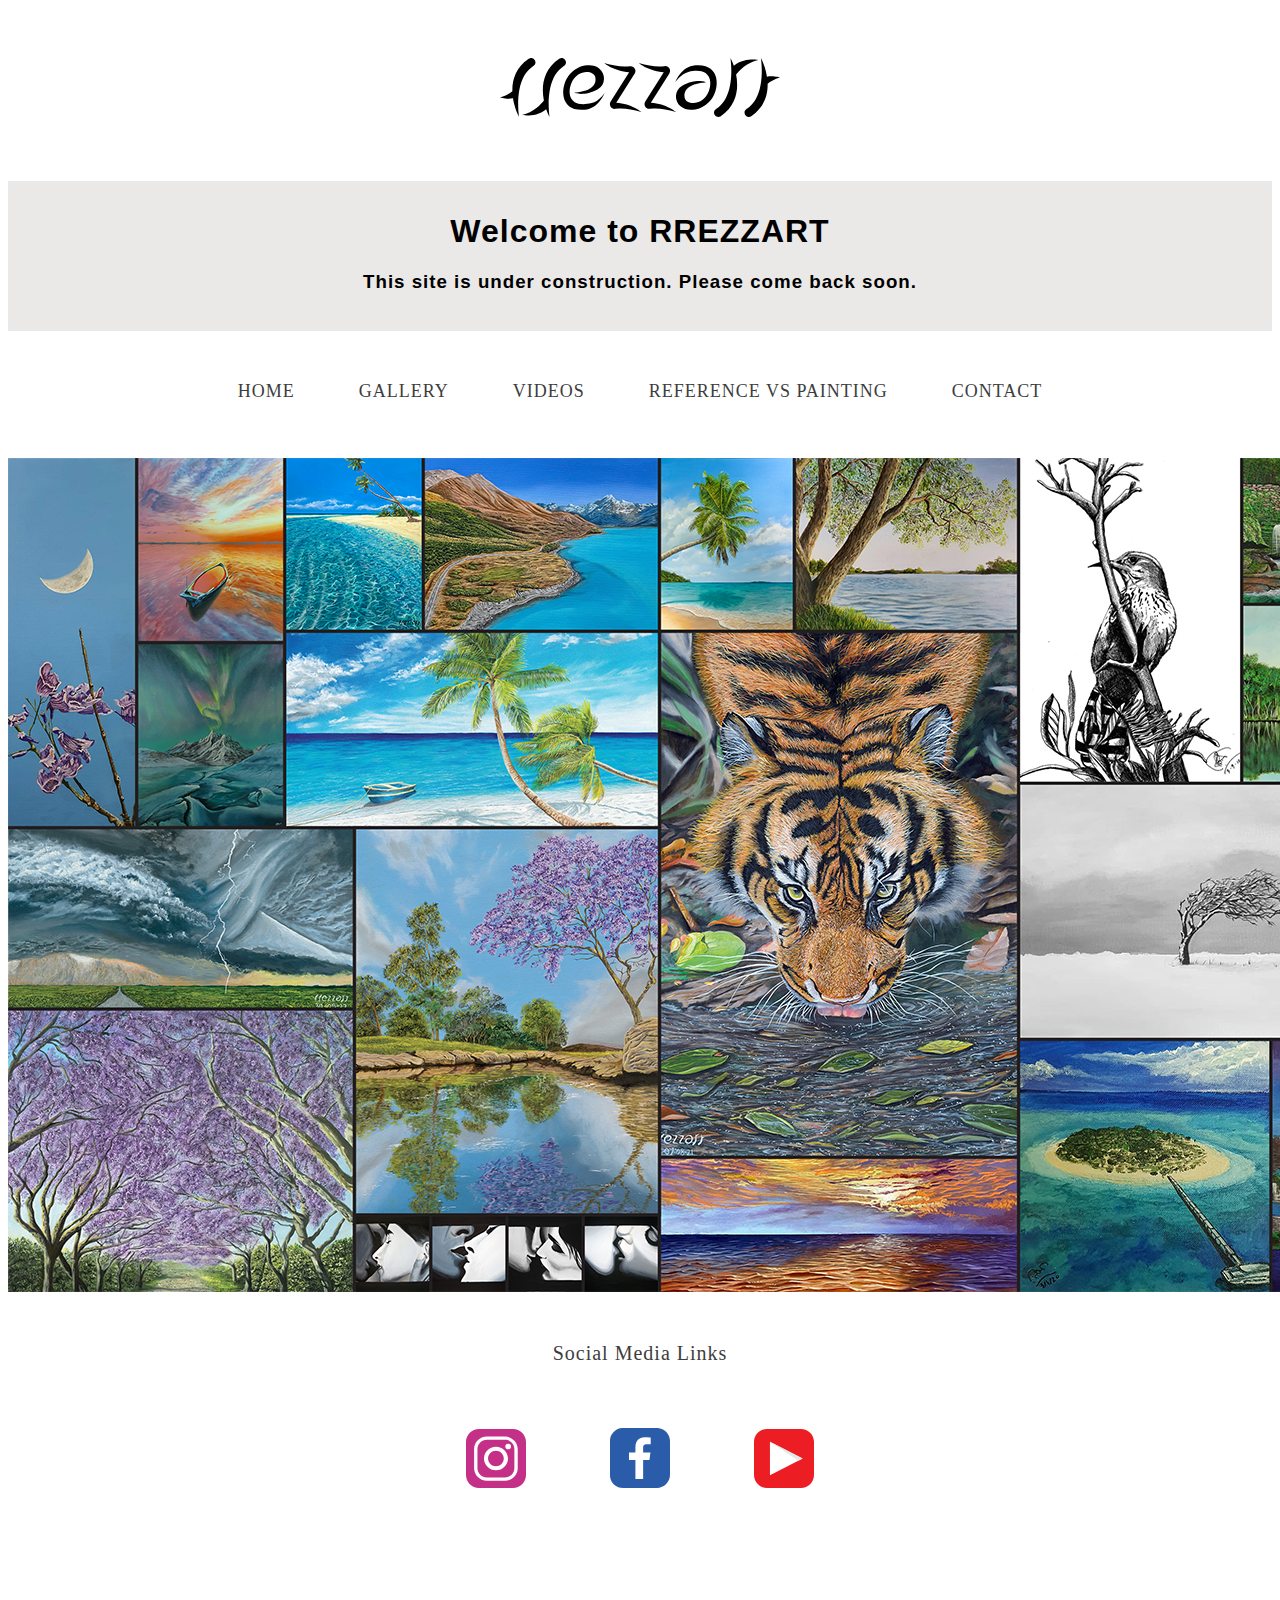
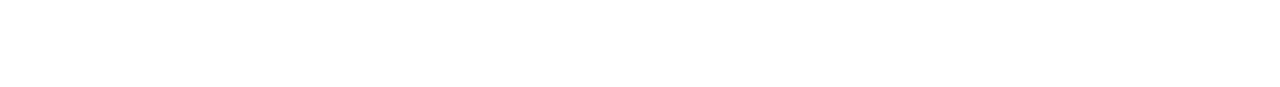
<file: index.html>
<!DOCTYPE html>
<html lang="en">
<head>
    <meta charset="UTF-8">
    <meta name="viewport" content="width=device-width, initial-scale=1.0">
    <link rel="stylesheet" href="css/styles.css">
    <title>RREZZART</title>
    <div class="logo"><a href="https://rrezzart.com"> <img src="img/rrezzart-black.svg" alt="RREZZART Logo"> </a></div>




</head>
<body>
    <div class="welcome">
        <h1>Welcome to RREZZART</h1>
        <h3>This site is under construction. Please come back soon.</h3>  
    </div>
  
<div class="nav-block">

    <nav class="navbar">
        <ul>
             <li><a href="index.html"></a>HOME</li>
             <li><a href="gallery.html"></a>GALLERY</li>
             <li><a href="videos.html"></a>VIDEOS</li>
             <li><a href="rvp.html"></a>REFERENCE VS PAINTING</li>
             <li><a href="contact.html"></a>CONTACT</li>



</div>


</nav>



    <div>
        <img align="center" src="img/Cover Page Collage.png">
    </div>




       


</body>

<footer>

    <p>Social Media Links</p>

    <div class="social-media">
        <div class="instagram"><a href="https://instagram.com/rrezzart"target="_blank"> <img src="img/ig.svg" alt="rrezzart InstaGram"></a></div>
        <div class="facebook"><a href="https://facebook.com/rrezzartist"target="_blank"> <img src="img/fb.svg" alt="rrezzart FaceBook"></a></div>
        <div class="youtube"><a href="https://youtube.com/@rrezzart"target="_blank"><img src="img/yt.svg" alt="rrezzart YouTube"></a></div>
    </div>

</footer>
</html>
</file>
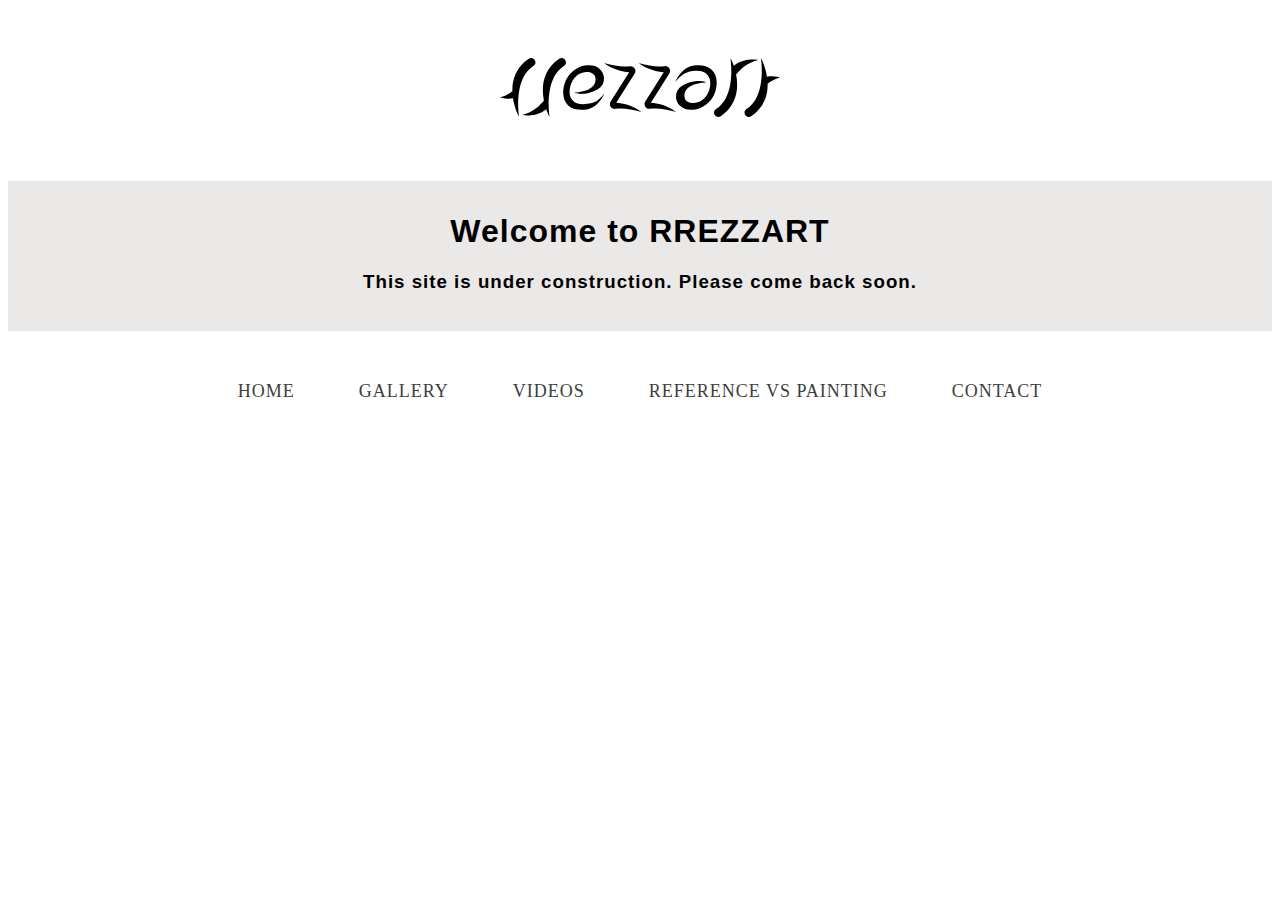
<file: contact.html>
<!DOCTYPE html>
<html lang="en">
<head>
    <meta charset="UTF-8">
    <meta name="viewport" content="width=device-width, initial-scale=1.0">
    <link rel="stylesheet" href="css/styles.css">
    <title>RREZZART</title>
    <div class="logo"><a href="https://rrezzart.com"> <img src="img/rrezzart-black.svg" alt="RREZZART Logo"> </a></div>




</head>
<body>
    <div class="welcome">
        <h1>Welcome to RREZZART</h1>
        <h3>This site is under construction. Please come back soon.</h3>  
    </div>
  
<div class="nav-block">

    <nav class="navbar">
        <ul>
             <li><a href="index.html"></a>HOME</li>
             <li><a href="gallery.html"></a>GALLERY</li>
             <li><a href="videos.html"></a>VIDEOS</li>
             <li><a href="rvp.html"></a>REFERENCE VS PAINTING</li>
             <li><a href="contact.html"></a>CONTACT</li>



</div>
</file>
<file: css/styles.css>
.logo {
    display: block;
    margin: auto;
    width: 280px;
    padding-top: 50px;
    padding-bottom: 50px;
}

.logo:hover {
    cursor: pointer;
}

.welcome {
    font-family: Arial, Helvetica, sans-serif;
    text-align: center;
    background-color: rgb(235, 232, 232);
    height: 130px;
    padding-top: 10px;
    padding-bottom: 10px;
    margin-top: 10px;
    margin-bottom: 10px;
    letter-spacing: 1px;
}

.navbar ul {
    list-style: none;
    padding: 0px;
    margin-right: 0px;
    text-align: center;
}

.nav-block {
    align-items: center;
    margin-top: 50px;
}

.navbar li {
    list-style: none;
    display: inline-block;
    font-size: 18px;
    padding-right: 30px;
    padding-left: 30px;
    padding-bottom: 40px;
    color: rgb(61, 61, 61);
    letter-spacing: 1px;
}

.navbar li:hover {
    color: rgb(2, 151, 177);
    cursor: pointer;
}

.social-media {

    display: inline-block;
    position: relative;
    top: 50%;
    left: 50%;
    transform: translate(-50%, -50%);
}

.instagram,
.facebook,
.youtube {
    margin-top: 150px;
    width: 60px;
    display: inline-block;
    padding: 40px;

}

.instagram:hover {
    opacity: 0.8;
}

.facebook:hover {
    opacity: 0.8;
}


.youtube:hover {
    opacity: 0.8;
}

p {
    text-align: center;
    margin-top: 50px;
    letter-spacing: 1px;
    color: rgb(61, 61, 61);
    font-size: 20px;
}
</file>
